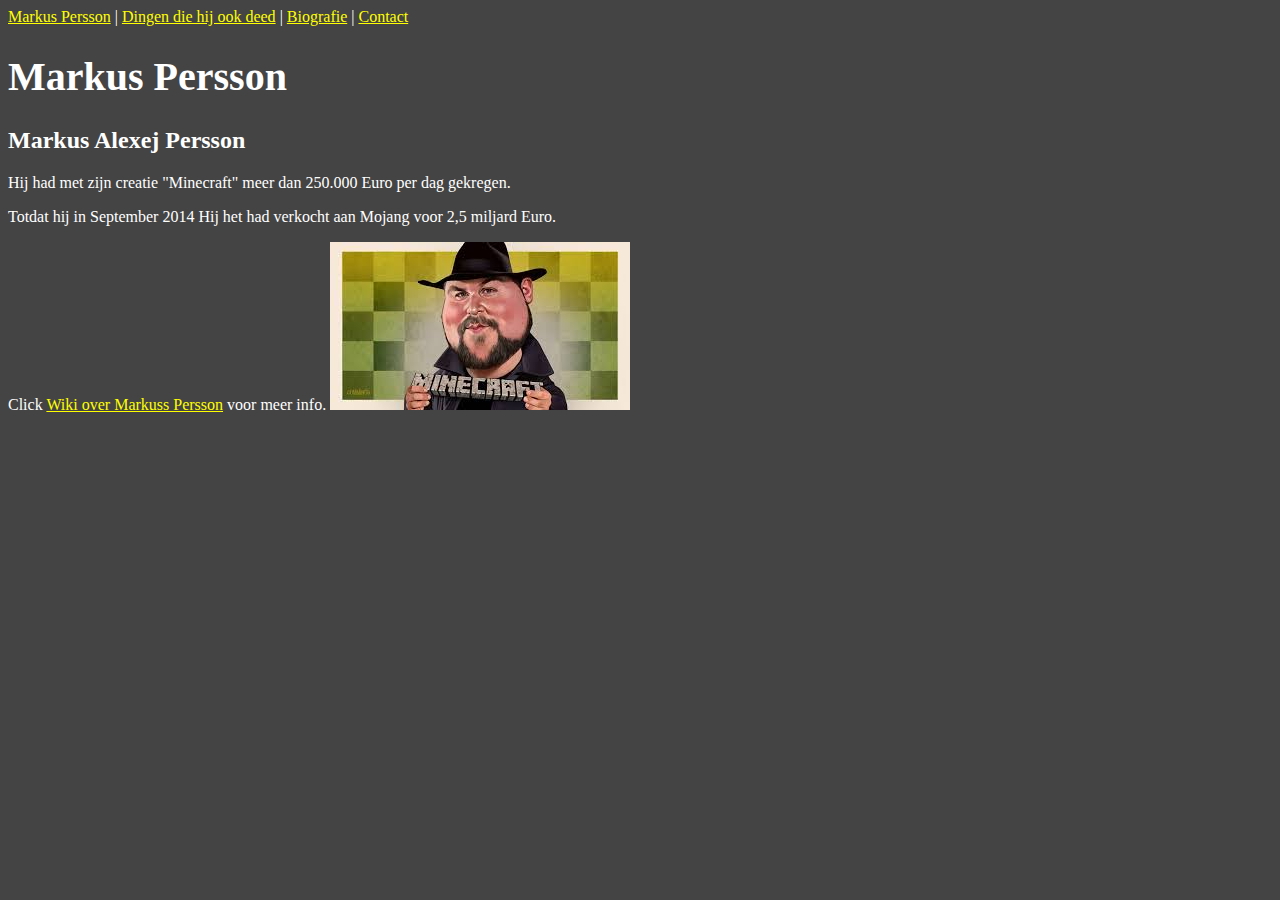
<file: index.html>
<!DOCTYPE html>
<html>
  <head>
    <link rel="stylesheet" type="text/css" href="main.css">
  </head>
  <body>
    <a href="index.html" class="current">Markus Persson</a> |
    <a href="markus persson.html">Dingen die hij ook deed</a> |
    <a href="biografie.html">Biografie</a> |
    <a href="contact.html">Contact</a>

    <h1> Markus Persson </h1>
    <h2>Markus Alexej Persson</h2>
    <p>
    Hij had met zijn creatie
    "Minecraft" meer dan 250.000 Euro per dag gekregen.</p>
    <p> Totdat hij in
    September 2014 Hij het had verkocht aan Mojang voor 2,5 miljard Euro.</p>
    Click <a href="https://nl.wikipedia.org/wiki/Markus_Persson"target="_blank">Wiki over Markuss Persson</a>
    voor meer info.
    <img src="markus persson.jpeg">
  </body>
</html>
</file>
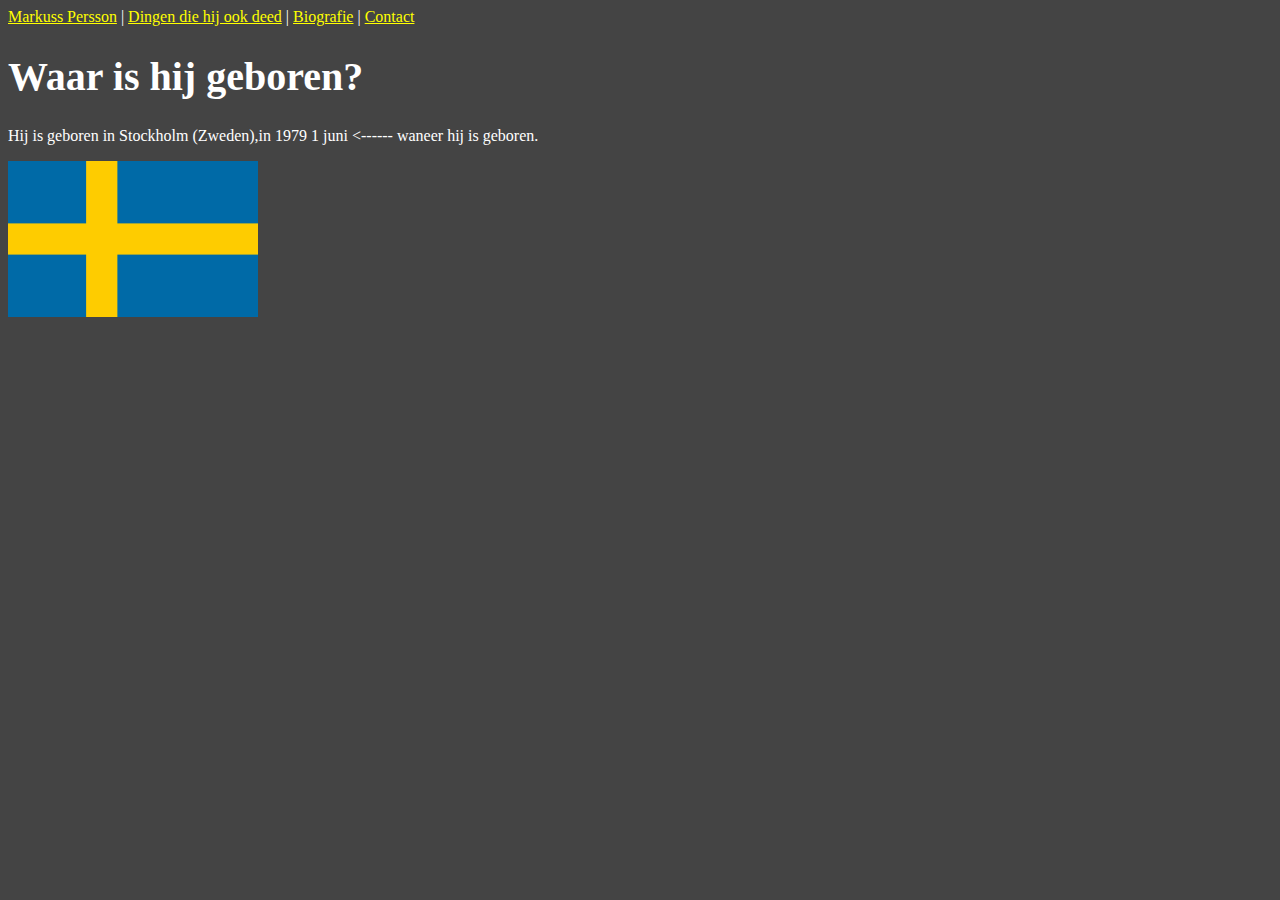
<file: biografie.html>
<!DOCTYPE html>
<html lang="en" dir="ltr">
  <head>
    <link rel="stylesheet" type="text/css" href="main.css">
    <meta charset="utf-8">
    <title></title>
  </head>
  <body>
    <a href="index.html">Markuss Persson</a>  |
    <a href="markus persson.html">Dingen die hij ook deed</a> |
    <a href="biografie.html" class="current">Biografie</a> |
    <a href="contact.html">Contact</a>
    <p><h1>Waar is hij geboren?</h1>
      Hij is geboren in Stockholm (Zweden),in 1979 1 juni <------ waneer hij is geboren.<br>
    </p><img src="zweden.png">
  </body>
</html>
</file>
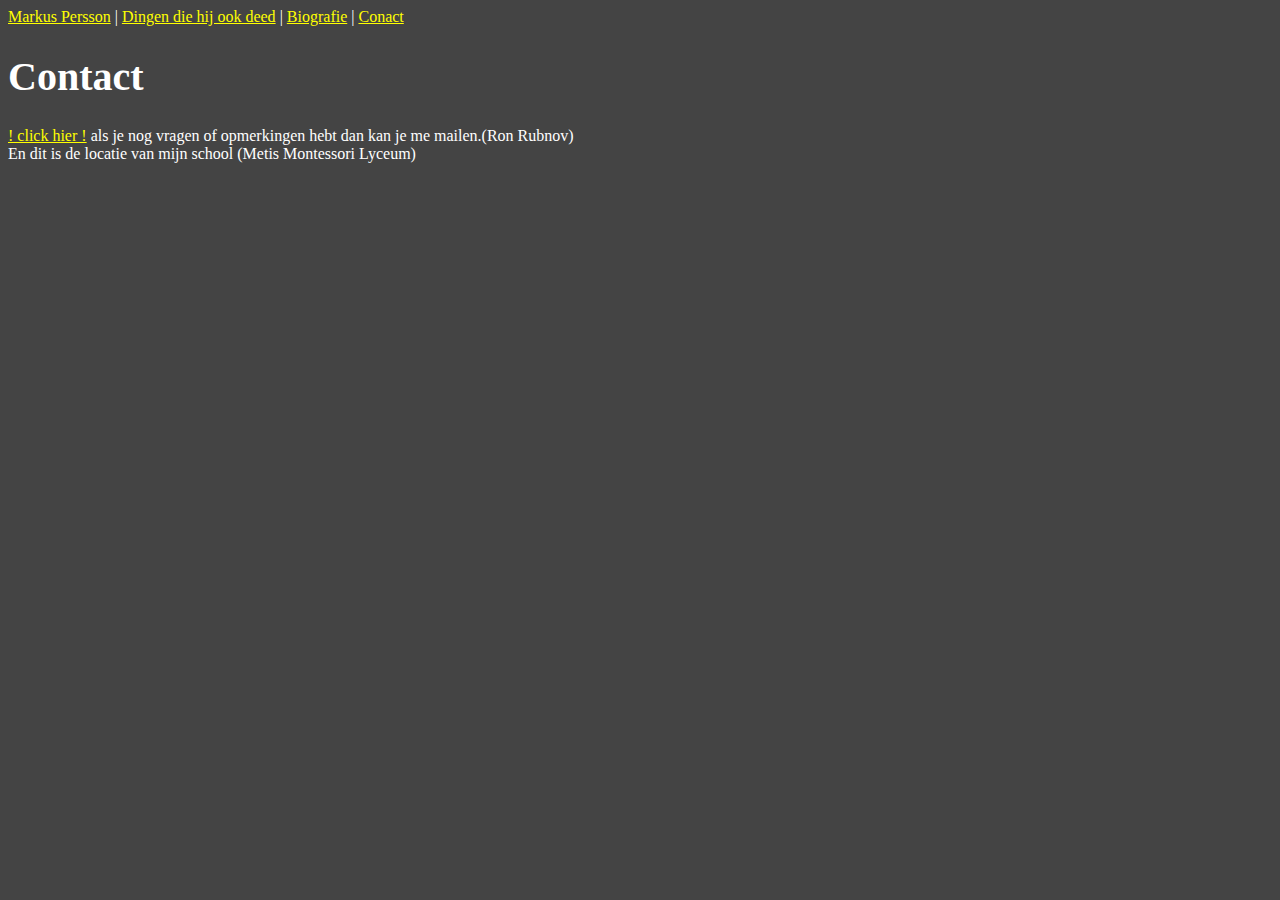
<file: contact.html>
<!DOCTYPE html>
<html lang="en" dir="ltr">
  <head>
    <link rel="stylesheet" type="text/css" href="main.css">
    <meta charset="utf-8">
    <title></title>
  </head>
  <body>
    <a href="index.html">Markus Persson</a> | <a href="markus persson.html">Dingen die hij ook deed</a> | <a href="biografie.html">Biografie</a> | <a href="contact.html" class="current">Conact</a>
    <h1>Contact</h1>
    <p>
    <a href="mailto:ron.rubnov@coderclass.nl">! click hier !</a> als je nog vragen of opmerkingen hebt dan kan je me mailen.(Ron Rubnov)<br>
    En dit is de locatie van mijn school (Metis Montessori Lyceum)<br>
    <iframe src="https://www.google.com/maps/embed?pb=!1m18!1m12!1m3!1d2436.476781144906!2d4.915992950700698!3d52.36177425559731!2m3!1f0!2f0!3f0!3m2!1i1024!2i768!4f13.1!3m3!1m2!1s0x47c609711f21356f%3A0x4698c2612bcb276b!2sMetis+Montessori+Lyceum!5e0!3m2!1snl!2snl!4v1541759668433" width="600" height="450" frameborder="0" style="border:0" allowfullscreen></iframe>
    </p>
  </body>
</html>
</file>
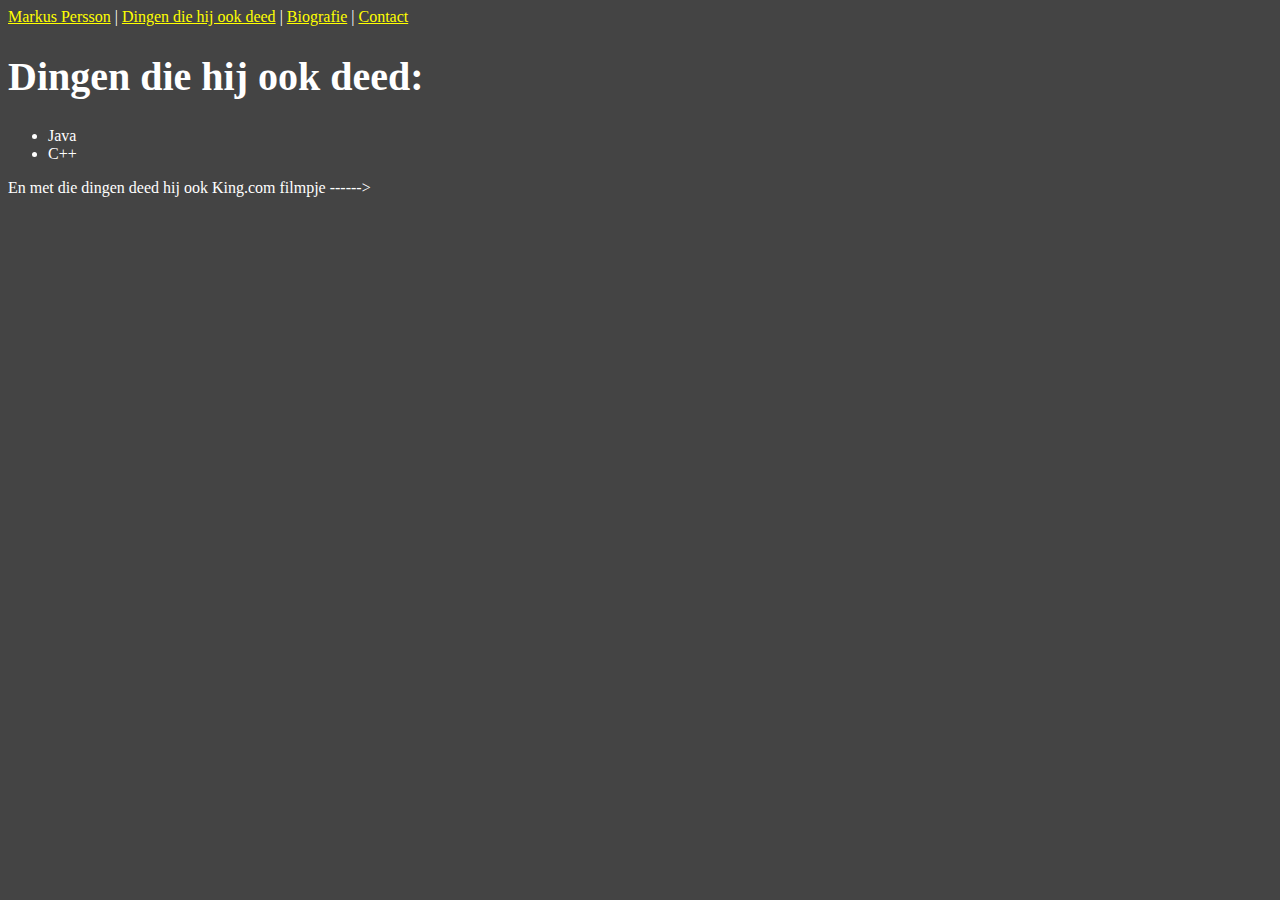
<file: markus persson.html>
<!DOCTYPE html>
<html lang="en" dir="ltr">
  <head>
    <link rel="stylesheet" type="text/css" href="main.css">
    <meta charset="utf-8">
    <title></title>
  </head>
  <body>
    <a href="index.html">Markus Persson</a> |
    <a href="markus persson.html" class="current">Dingen die hij ook deed</a> |
    <a href="biografie.html">Biografie</a> |
    <a href="contact.html">Contact</a>

    <h1>Dingen die hij ook deed: </h1>
    <ul>
      <li>Java</li>
      <li>C++</li>
    </ul>

    <p> En met die dingen deed hij ook King.com filmpje ------> </p>
    <iframe width="560" height="315" src="https://www.youtube.com/embed/kTIyIcT1zA0?rel=0" frameborder="0" allow="accelerometer; autoplay; encrypted-media; gyroscope; picture-in-picture" allowfullscreen></iframe>
  </body>
</html>
</file>
<file: main.css>
body {
  background-color: #444444; color: white
}

h1 {
  font-size: 40px;
}

a:link {
    color: yellow;
}

/* visited link */
a:visited {
    color: green;
}

/* mouse over link */
a:hover {
    color: hotpink;
}

/* selected link */
a:active {
    color: white;
}

a.current:visited {
  color: orange;
}
</file>
